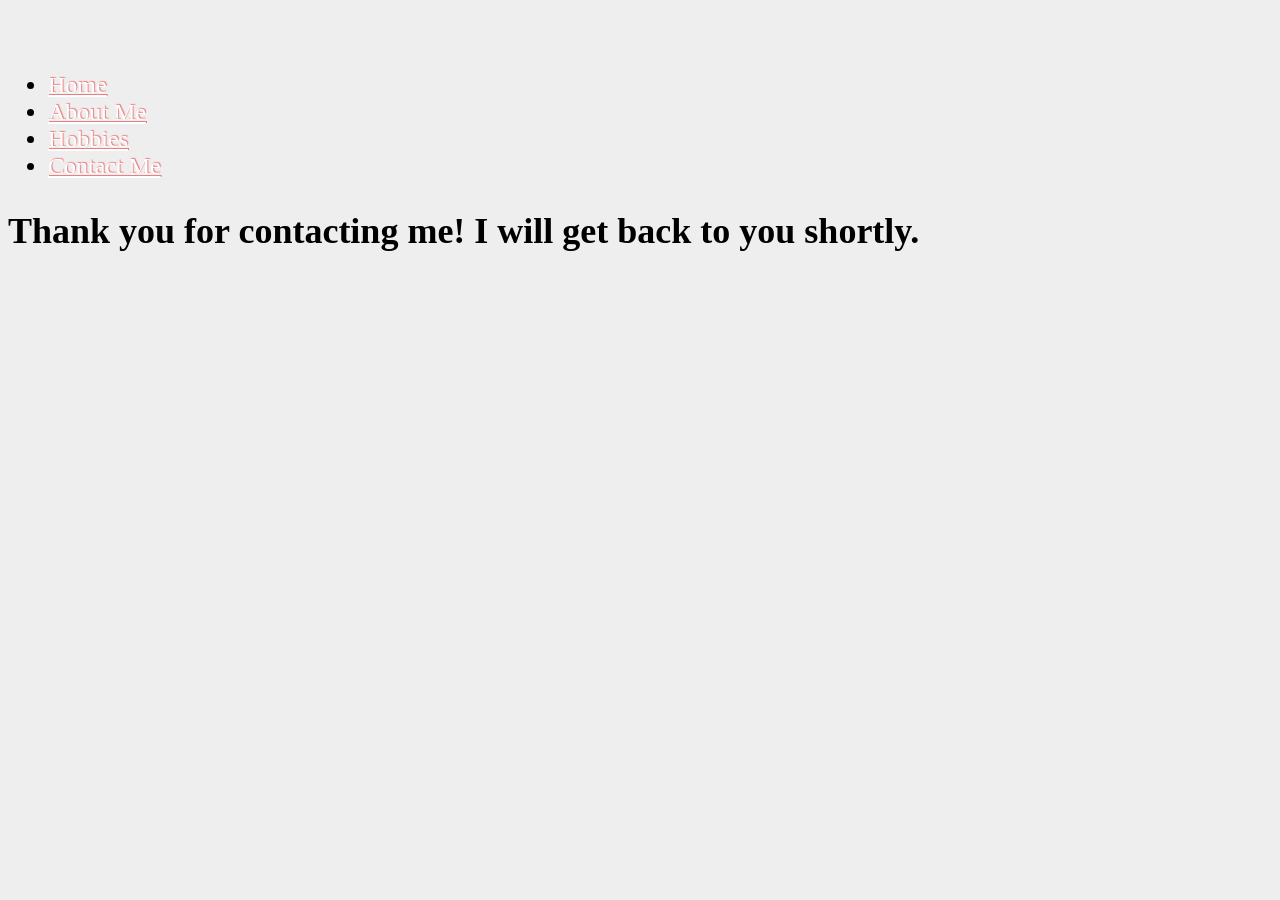
<file: thankyou.html>
<!doctype html>
<html>
<head>
<meta charset="UTF-8">
<link rel="stylesheet" href="css/animate.css">
<link rel="stylesheet" href="css/contact.css">
<meta name="viewport" content="width=device-width">
<title>Matthew Pugel Portfolio</title>


</head>

<body>
<header>
		<div class="formRow">
	<nav>
		<ul>
			<li><a href="index.html">Home</a></li>
			<li><a href="about.html">About Me</a></li>
			<li><a href="hobbies.html">Hobbies</a></li>
			<li><a href="contact.html">Contact Me</a></li>
            
			
		</ul>	
	</nav>
	</div>
   

<section>
  <h2>Thank you for contacting me! I will get back to you shortly.</h2>
  <p>&nbsp;</p>
  <p>&nbsp;</p>
  <form name="" method="post" action="thankyou.php">
  </form>
  <p>&nbsp;</p>
</section>
<p>&nbsp;</p>
<p>&nbsp;</p>
<p>&nbsp;</p>
<p>&nbsp;</p>
<h1>&nbsp;</h1>
<h2>&nbsp;</h2>

</body>
</html>
</file>
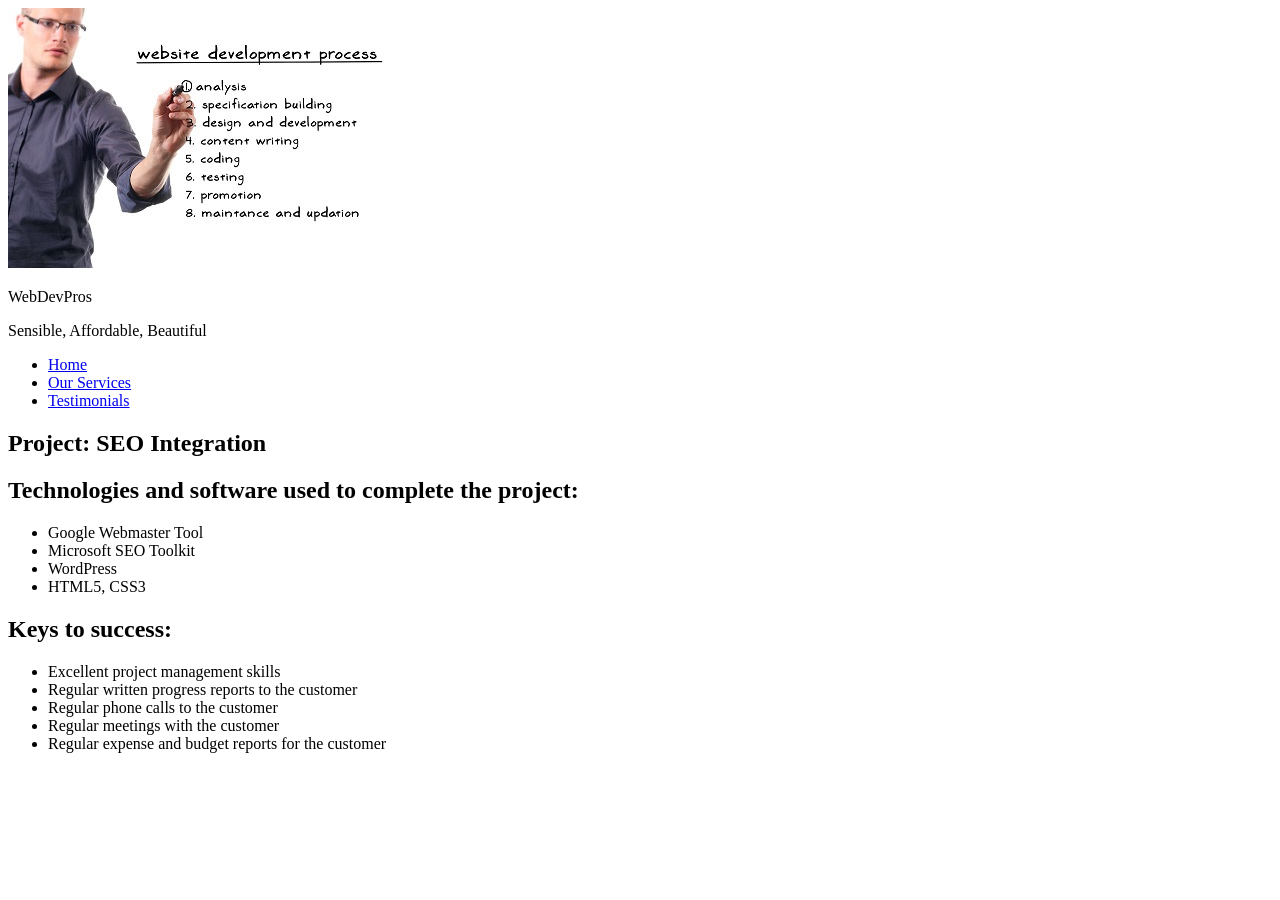
<file: examples/your_turn2/index04.html>
<!DOCTYPE html>
<!-- Student Name and current date -->
<html lang="en">
<head>
	<title>WebDevPros</title>
	<meta charset="utf-8">
</head>
<body>
	<header>
	    <img src="images/webdevpros.jpg" alt="WebDevPros logo"  height="260" width="389">
		<p>WebDevPros</p>
		<p>Sensible, Affordable, Beautiful</p><!--tagline-->
	</header>
	<nav><!--Nav will be in vertical, in the left column-->
		<ul>
		   <li><a href="index04.html">Home</a> &nbsp; &nbsp;</li>
		   <li><a href="services04.html">Our Services</a> &nbsp; &nbsp;</li>
		   <li><a href="testimonials04.html">Testimonials</a> &nbsp; &nbsp;</li>
		</ul>
	</nav>
	<div id="main">
		<h2>Project: SEO Integration</h2>
		<h2>Technologies and software used to complete the project:</h2>
		<ul>
			<li>Google Webmaster Tool</li>
			<li>Microsoft SEO Toolkit</li>
			<li>WordPress</li>
			<li>HTML5, CSS3</li>
		</ul>
		<h2>Keys to success:</h2>
		<ul>
			<li>Excellent project management skills</li>
			<li>Regular written progress reports to the customer</li>
			<li>Regular phone calls to the customer</li>
			<li>Regular meetings with the customer</li>
			<li>Regular expense and budget reports for the customer</li>
		</ul>
	
	</div><!--end main-->
</body>
</html>
</file>
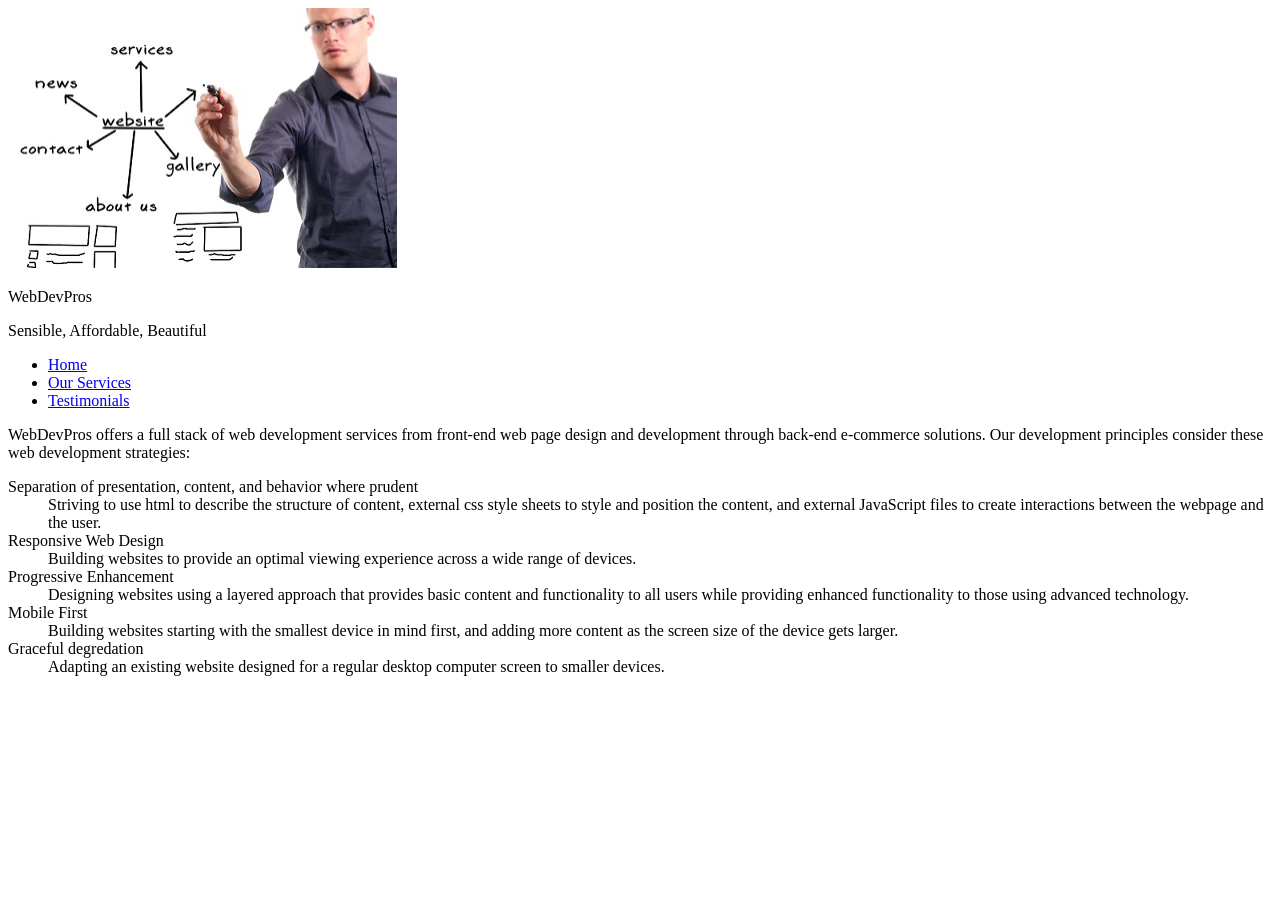
<file: examples/your_turn2/services04.html>
<!DOCTYPE html>
<!-- Student Name and current date -->
<html lang="en">
<head>
	<title>WebDevPros</title>
	<meta charset="utf-8">
</head>
<body>
	<header>
	    <img src="images/webdevpros2.jpg" alt="WebDevPros logo"  height="260" width="389">
		<p>WebDevPros</p>
		<p>Sensible, Affordable, Beautiful</p><!--tagline-->
	</header>
	<nav><!--Nav will be in vertical, in the left column-->
		<ul>
		   <li><a href="index04.html">Home</a> &nbsp; &nbsp;</li>
		   <li><a href="services04.html">Our Services</a> &nbsp; &nbsp;</li>
		   <li><a href="testimonials04.html">Testimonials</a> &nbsp; &nbsp;</li>
		</ul>
	</nav>
	<div id="main">
		<p>WebDevPros offers a full stack of web development services from front-end web page design and development through back-end e-commerce solutions. Our development principles consider these web development strategies:<p>
		<dl>
			<dt>Separation of presentation, content, and behavior where prudent</dt>
				<dd>Striving to use html to describe the structure of content, external css style sheets to style and position the content, and external JavaScript files to create interactions between the webpage and the user.</dd>
			<dt>Responsive Web Design</dt>
				<dd>Building websites to provide an optimal viewing experience across a wide range of devices.</dd>
			<dt>Progressive Enhancement</dt>
				<dd>Designing websites using a layered approach that provides basic content and functionality to all users while providing enhanced functionality to those using advanced technology.</dd>
			<dt>Mobile First</dt>
				<dd>Building websites starting with the smallest device in mind first, and adding more content as the screen size of the device gets larger.</dd>
			<dt>Graceful degredation</dt>
				<dd>Adapting an existing website designed for a regular desktop computer screen to smaller devices.</dd>
		</dl>
		
	</div><!--end main-->
	
</body>
</html>
</file>
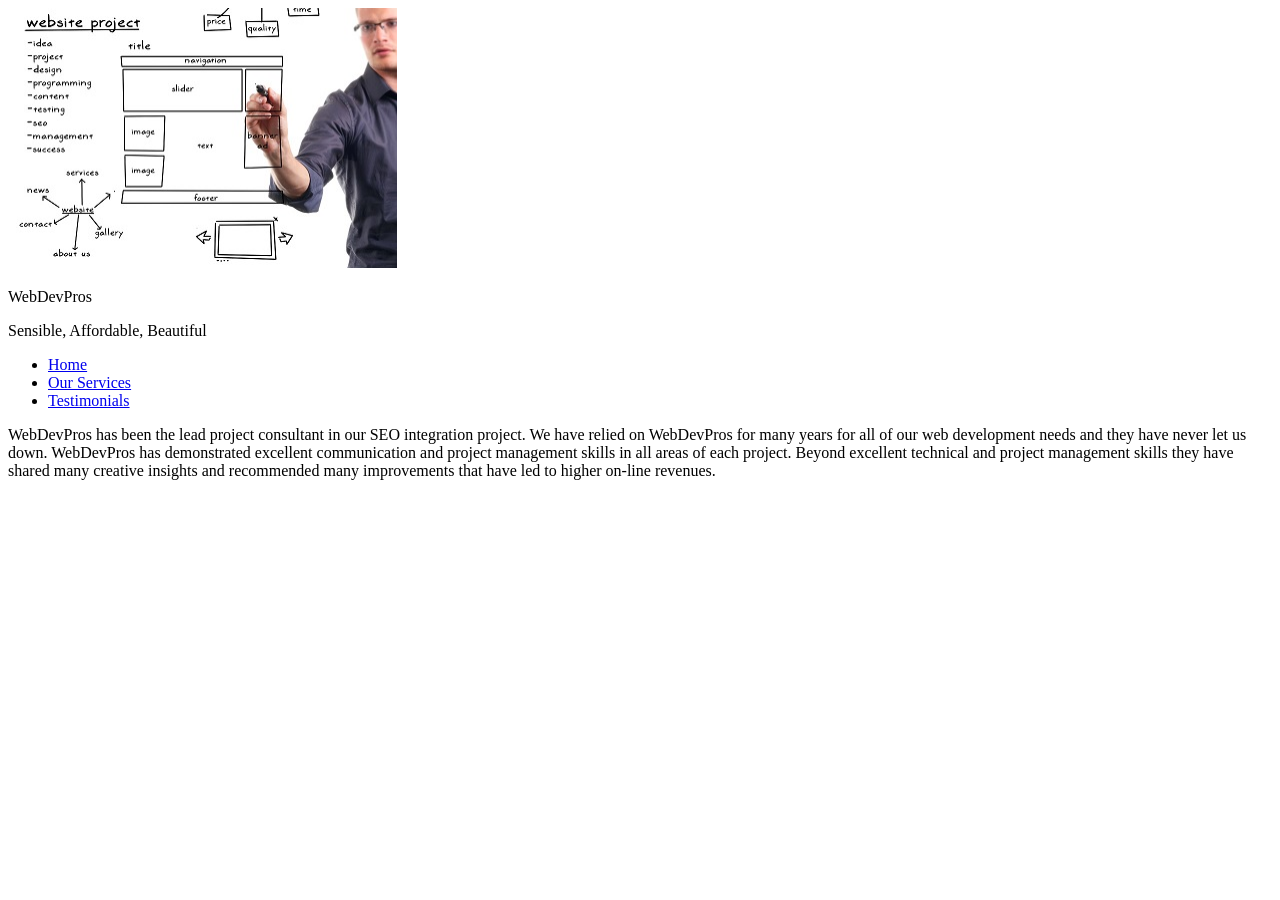
<file: examples/your_turn2/testimonials04.html>
<!DOCTYPE html>
<!-- Student Name and current date -->
<html lang="en">
<head>
	<title>WebDevPros</title>
	<meta charset="utf-8">
</head>
<body>
	<header>
	    <img src="images/webdevpros3.jpg" alt="WebDevPros logo" height="260" width="389">
		<p>WebDevPros</p>
		<p>Sensible, Affordable, Beautiful</p><!--tagline-->
	</header>
	<nav><!--Nav will be in vertical, in the left column-->
		<ul>
		   <li><a href="index04.html">Home</a> &nbsp; &nbsp;</li>
		   <li><a href="services04.html">Our Services</a> &nbsp; &nbsp;</li>
		   <li><a href="testimonials04.html">Testimonials</a> &nbsp; &nbsp;</li>
		</ul>
	</nav>
	<div id="main">
		<p>WebDevPros has been the lead project consultant in our SEO integration project. We have relied on WebDevPros for many years for all of our web development needs and they have never let us down.  WebDevPros has demonstrated excellent communication and project management skills in all areas of each project.  Beyond excellent technical and project management skills they have shared many creative insights and recommended many improvements that have led to higher on-line revenues.</p>
	</div><!--end main-->
</body>
</html>
</file>
<file: css/contact.css>
/*Matthew Pugel 9/13/2018*/

/*Base Styles*/
@import '_mixins.scss';

/*HTML Styles */
html {
	font-size: 18pt;
	
}

/*Body Styles*/

body {
  padding-top: 40px;
  padding-bottom: 40px;
  background-color: #eee;
}
 
.form-contact {
  max-width: 330px;
  padding: 15px;
  margin: 0 auto;
}
.form-contact .form-contact-heading,
.form-contact .checkbox {
  margin-bottom: 10px;
}
.form-contact .checkbox {
  font-weight: normal;
}
.form-contact .form-control {
  position: relative;
  height: auto;
  -webkit-box-sizing: border-box;
     -moz-box-sizing: border-box;
          box-sizing: border-box;
  padding: 10px;
  font-size: 16px;
}
.form-contact .form-control:focus {
  z-index: 2;
}
.form-contact input[type="email"] {
  margin-bottom: -1px;
  border-bottom-right-radius: 0;
  border-bottom-left-radius: 0;

body {
  padding-top: 40px;
  padding-bottom: 40px;
  background-color: #eee;
}
 
.form-contact {
  max-width: 330px;
  padding: 15px;
  margin: 0 auto;
}
.form-contact .form-contact-heading,
.form-contact .checkbox {
  margin-bottom: 10px;
}
.form-contact .checkbox {
  font-weight: normal;
}
.form-contact .form-control {
  position: relative;
  height: auto;
  -webkit-box-sizing: border-box;
     -moz-box-sizing: border-box;
          box-sizing: border-box;
  padding: 10px;
  font-size: 16px;
}
.form-contact .form-control:focus {
  z-index: 2;
}
.form-contact input[type="email"] {
  margin-bottom: -1px;
  border-bottom-right-radius: 0;
  border-bottom-left-radius: 0;
}

/*Nav styles*/

ul {
    list-style-type: none;
    margin: 20px;
    padding: 20px 20px;
    overflow: hidden;
    background: linear-gradient(325deg, rgb(228, 4, 4) 20%, rgb(0, 0, 0) 90%);
}


li a {
    display: block;
    color: white;
    text-align: center;
    padding: 14px 16px 20px;
    text-decoration: none;
    border-width: 3px;
    border-style: solid;
    -webkit-border-image: 
      -webkit-gradient(linear, 0 100%, 0 0, from(black), to(rgba(0, 0, 0, 0))) 1 100%;
    -webkit-border-image: 
      -webkit-linear-gradient(bottom, black, rgba(0, 0, 0, 0)) 1 100%;
    -moz-border-image:
      -moz-linear-gradient(bottom, black, rgba(0, 0, 0, 0)) 1 100%;  
    -o-border-image:
      -o-linear-gradient(bottom, black, rgba(0, 0, 0, 0)) 1 100%;
    border-image:
      linear-gradient(to top, black, rgba(0, 0, 0, 0)) 1 100%;
   
}

nav a:link, a:visited {
    color: rgb(255, 255, 255);
}
nav a:hover, nav a:active {
    background-size: 100%;
    color: rgb(244, 130, 130);
}

/*Main Styles*/
main{
    
    padding: 10px;
}



/*Footer Styles*/
footer {
    float: left;
    font-size: .70em;
		text-align: center;
		margin-top: 2em;
		background-color: #000000;
        overflow: auto;
        color: white;
}
div.social > a > img  {
    width: 5%;
}




/*tablet media query fun stuff */
@media only screen and (min-width:641px) {
	body header nav ul {
        display: -webkit-flex;
        display: flex;
        -webkit-flex-flow: row nowrap;
        flex-flow: row nowrap;
        -webkit-justify-content: center;
        justify-content: center;
     }
     
     body header nav ul li {
        -webkit-flex: 0 1 auto;
        flex: 0 1 auto;
     }
  
    
}
</file>
